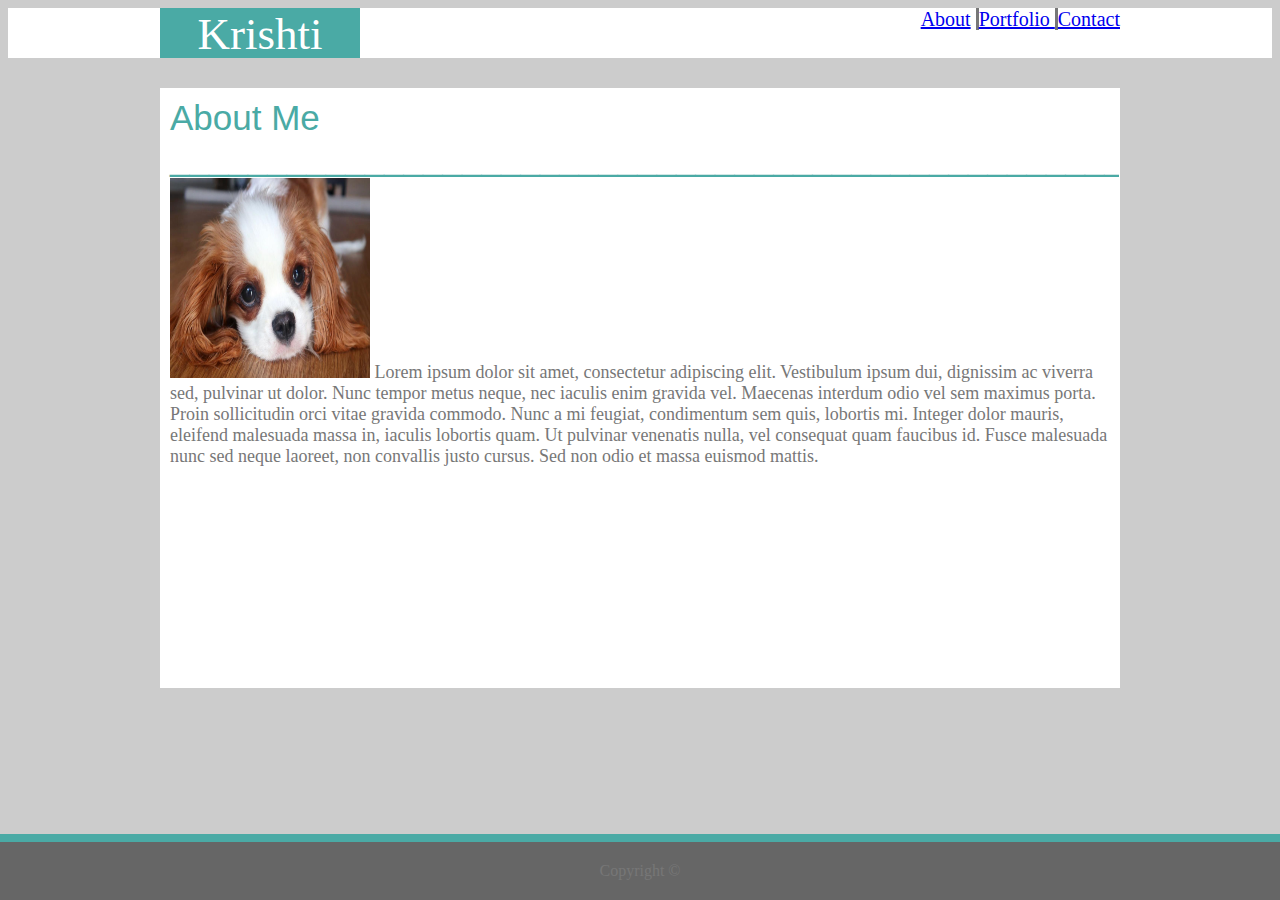
<file: index.html>
<!DOCTYPE html>
<html lang="en-us">

<head> 
    <title> About</title>
    <link rel="stylesheet" type="text/css" href="assets/css/style.css">
    
</head>

</html>
<body>
    <header >
        <div class="container1 clearfix">
            <div id="name">
                    Krishti 
            </div>

            <div class= "nav1">
         
               <a href="index.html"> About</a> 
               <a id="portfolio"  href="portfolio.html" > Portfolio </a>
               <a href= "contact.html" > Contact</a>
    
            </div>
        </div>
         
      
    </header>

    <div class= "container2">
        <div id= "full">
            About Me
            _________________________________________________________________________________

            <div class= "text">
                <img src="assets/images/dog.jpg" alt="beach" width="200" height="200" >
                Lorem ipsum dolor sit amet, consectetur adipiscing elit. Vestibulum ipsum dui, dignissim ac viverra sed, pulvinar ut dolor. Nunc tempor metus neque, nec iaculis enim gravida vel. Maecenas interdum odio vel sem maximus porta. Proin sollicitudin orci vitae gravida commodo. Nunc a mi feugiat, condimentum sem quis, lobortis mi. Integer dolor mauris, eleifend malesuada massa in, iaculis lobortis quam. Ut pulvinar venenatis nulla, vel consequat quam faucibus id. Fusce malesuada nunc sed neque laoreet, non convallis justo cursus. Sed non odio et massa euismod mattis.

            </div>
        </div>
    </div>

    <div class= "footer">
        Copyright ©
    </div>
 
     
</body>
</html>
</file>
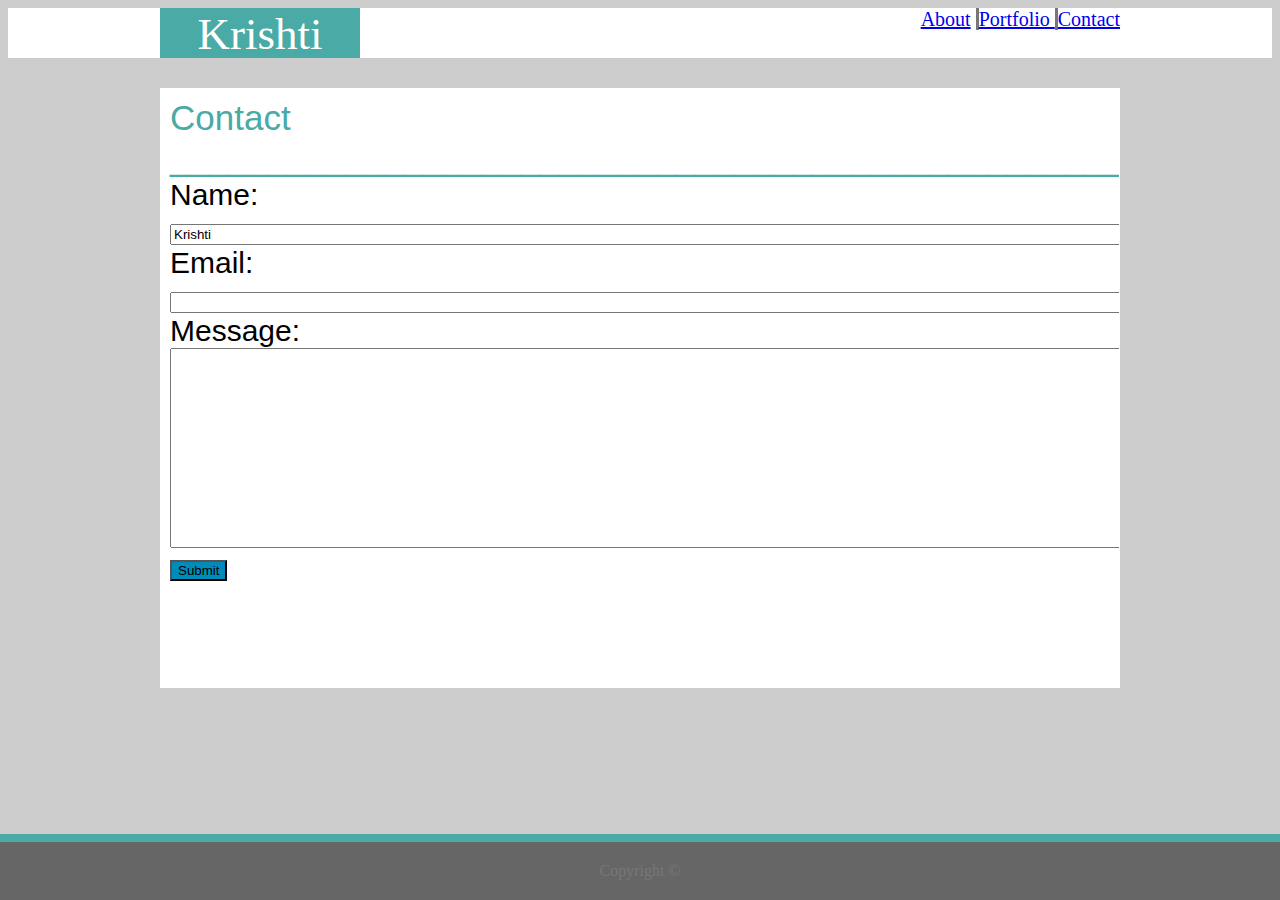
<file: contact.html>
<!DOCTYPE html>
<html lang="en-us">

<head> 
    <title> Contact</title>
    <link rel="stylesheet" type="text/css" href="assets/css/style.css">
    
</head>

</html>
<body>
    <header >
        <div class="container1 clearfix">
            <div id="name">
                    Krishti 
            </div>
            <div class= "nav1">
                 
                       <a href="index.html"> About</a> 

                       <a id="portfolio" href="portfolio.html" > Portfolio </a> 
                       <a href= "contact.html" >  Contact</a>
                  
            </div>
        </div>
         
      
    </header>

    <div class= "container2">
        <div id= "full">
            Contact 
          __________________________________________________________________________________
            <div class= "form">
                   
                    Name:<br>
                    <input type="text" value="Krishti" size="145">
                    <br>
                    Email:<br>
                    <input type="text" value="" size="145">
                    <br>
                    Message:<br>
                    <input type="text" value="" size="145" id="textbox">
                    <br>
                    <button type="button">Submit</button>
                    <!-- <input type="button" class="button" > -->
                    <br>
            
            </div>
        </div>
    </div>

    <div class= "footer">
        Copyright ©
    </div>
 
     
</body>
</html>
</file>
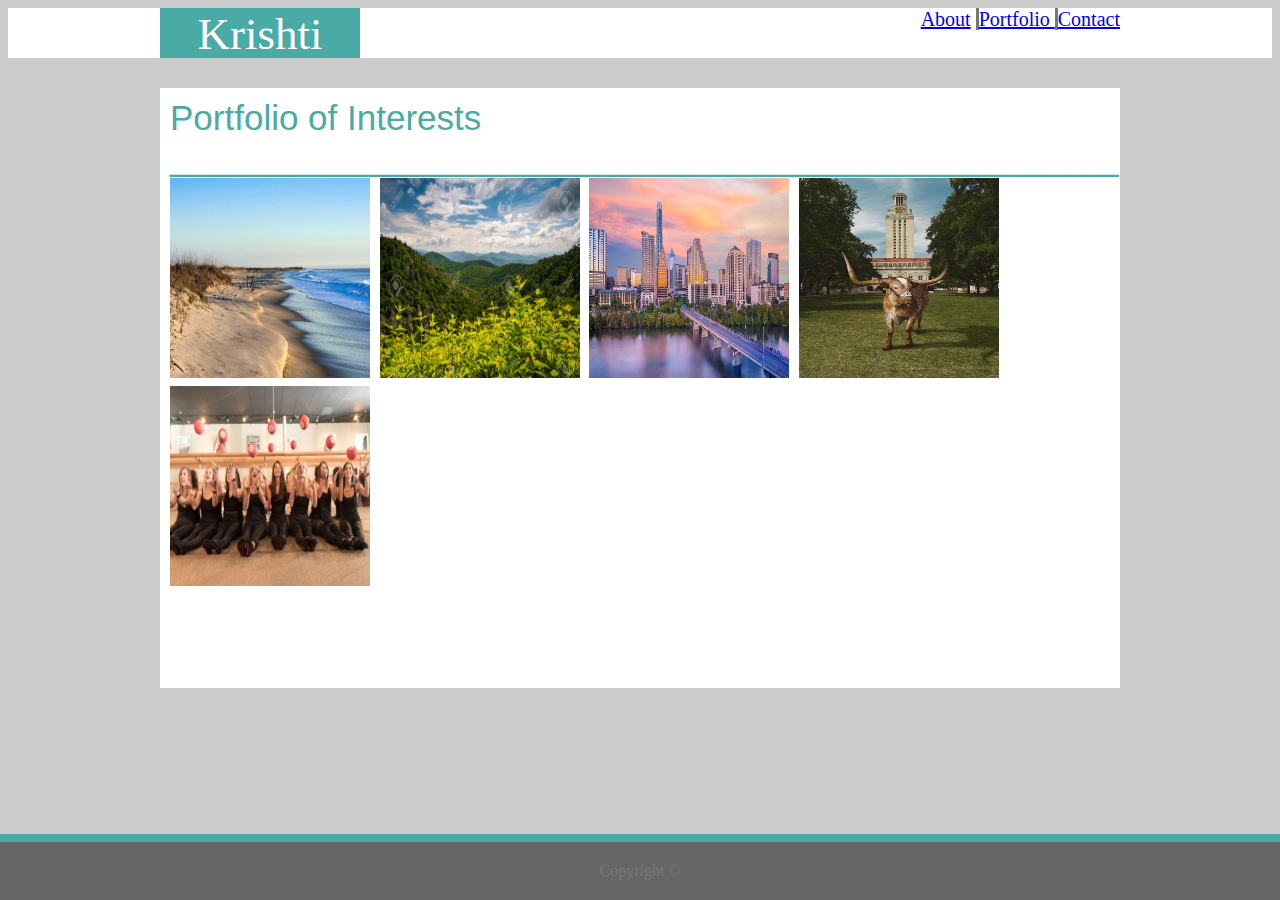
<file: portfolio.html>
<!DOCTYPE html>
<html lang="en-us">

<head> 
    <title> Portfolio</title>
    <link rel="stylesheet" type="text/css" href="assets/css/style.css">
    
</head>

</html>
<body>
    <header >
        <div class="container1 clearfix">
            <div id="name">
                    Krishti 
            </div>
            <div class= "nav1">
                
                
                       <a href="index.html"> About</a> 
                       <a id="portfolio"  href="portfolio.html" > Portfolio </a>
                       <a href= "contact.html" > Contact</a>
                    
            </div>
            </div>
         
      
    </header>

    <div class= "container2">
        <div id= "full">
            Portfolio of Interests
          
            _________________________________________________________________________________
            
            <div class= "pics">

                <img src="assets/images/beach.jpg" alt="beach" width="200" height="200" >
                <img src="assets/images/nc.jpg" alt="beach" width="200" height="200" >
                <img src="assets/images/atx1.jpg" alt="beach" width="200" height="200" >
                <img src="assets/images/ut.jpg" alt="beach" width="200" height="200" >
                <img src="assets/images/barre.jpg" alt="beach" width="200" height="200" >
            </div>
        </div>
    </div>

    <div class= "footer">
        Copyright ©
    </div>
 
     
</body>
</html>
</file>
<file: assets/css/style.css>
*{
    box-sizing: border-box; 
}

body {
    background: #cccccc; 

}

header {
    background: #ffffff;
     
    
    

  }

#name{
    background: #4aaaa5; 
    width: 200px; 
    height: 50px; 
    color: #ffffff; 
    font-size: 45px; 
    font-family:'Georgia', Times, Times New Roman, serif;
    text-align: center; 
    float: left; 
    
}
.nav1{
    color: #777777; 
    font-size: 20px; 
    font-family: 'Georgia', Times, Times New Roman, serif; 
    float: right;

}

#portfolio{
    border-left: solid; 
    border-right: solid; 
    border-color: #777777;
}
#full {
    width: 959px;
    overflow: auto;
    clear: both;
    color:  #4aaaa5;
    background: #ffffff; 
    padding: 10px; 
    margin-top: 30px; 
    font-size: 35px; 
    font-family: Arial, 'Helvetica Neue', Helvetica, sans-serif;
    border-color: #dddddd; 
    height: 520px; 
    padding-bottom: 20px; 

    
  }

  .container1{
    width: 960px; 
    margin: 0 auto; 
    background: white; 
  
}

.container2{
    width: 960px; 
    margin: 0 auto;  
    height: 600px;  
    background: white; 
}

  .text{
      color: #777777; 
      font-family:'Georgia', Times, Times New Roman, serif;
      font-size: 18px; 
      float: right; 
  }


.footer {
    padding: 20px;
    clear: both;
    color: #777777; 
    background: #666666;
    text-align: center; 
    font-family:'Georgia', Times, Times New Roman, serif;
    border-top: 8px solid #4aaaa5;
    position: fixed;
    left: 0;
    bottom: 0; 
    width: 100%; 
  
}

.form{
   font-family:  Arial, 'Helvetica Neue', Helvetica, sans-serif;
   color: black; 
   font-size: 30px; 
   background: white; 
 
}

button{
    background-color: #008CBA; 
}

#textbox{
    height: 200px; 
}
.clearfix{
    content: " "; 
    display: table; 
    clear: both; 
}
</file>
